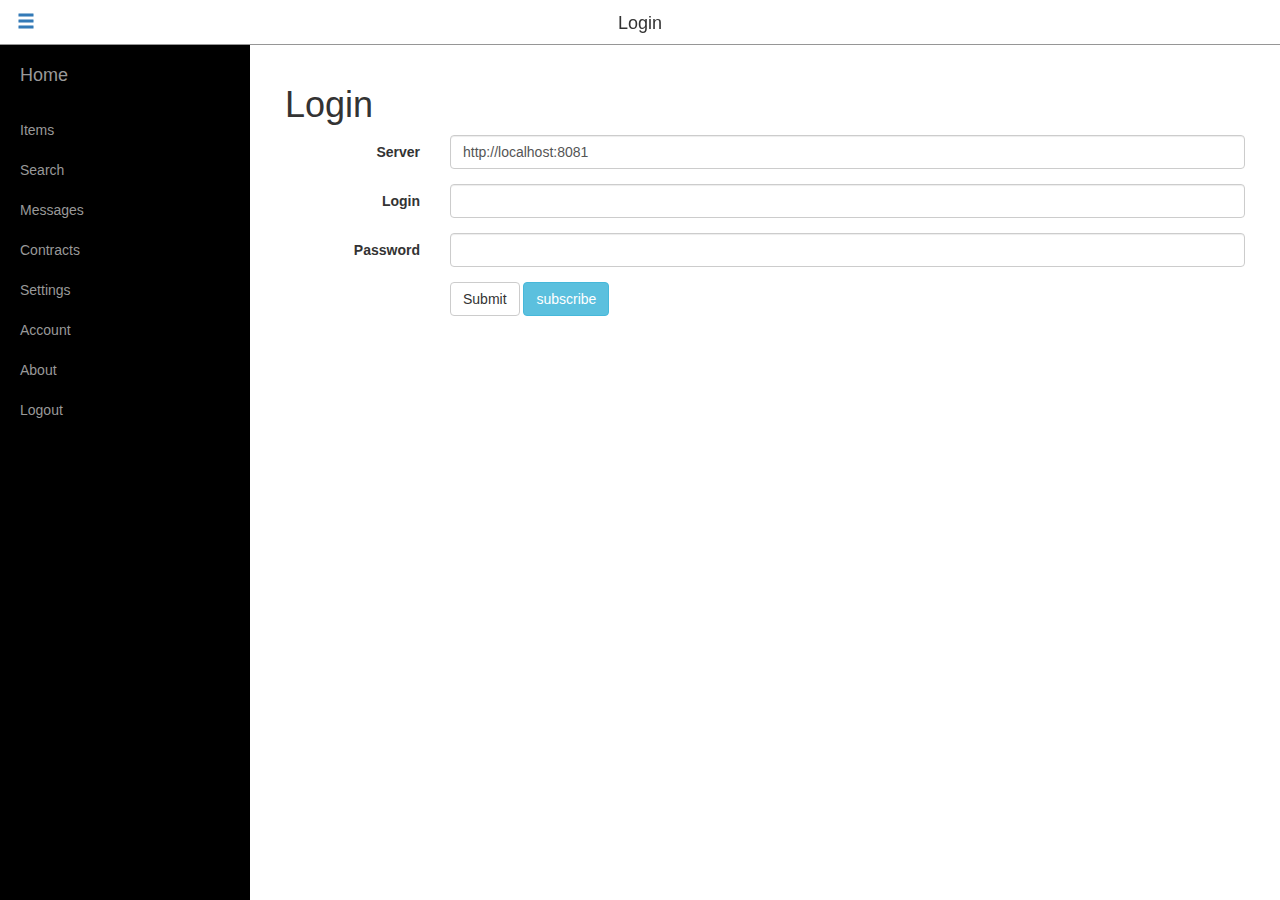
<file: AndroidSXP/app/src/main/assets/js/html/index.html>
<!DOCTYPE html>
<html ng-app="app">
<head ng-controller="appController as app">
	<title>{{app.title}}</title>
	<meta charset="utf-8">
	<meta http-equiv="X-UA-Compatible" content="IE=edge">
   	<meta name="viewport" content="width=device-width, initial-scale=1">
   	<link href="../css/bootstrap.min.css" rel="stylesheet">
   	<link href="../css/simple-sidebar.css" rel="stylesheet">
   	<link href="../css/custom.css" rel="stylesheet">
   	<script src="../libs/jquery.min.js"></script>
		<script src="../libs/angular.js"></script>
		<script src="../libs/angular-ui-router.min.js"></script>
    <script src="../libs/angular-animate.min.js"></script>
		<script src="../libs/angular-resource.min.js"></script>
		<script src="../libs/oboe-browser.min.js"></script>
		<script src="../libs/angular-oboe.js"></script>
		<script src="../modules/restApi.js"></script>
		<script src="../modules/app.js"></script>
    <script src="../modules/myItems.js"></script>
    <script src="../modules/users.js"></script>
    <script src="../modules/search.js"></script>
		<script src="../modules/settings.js"></script>
    <script src="../modules/messages.js"></script>
		<script src="../libs/bootstrap.min.js"></script>
</head>
<body ng-controller="appController as app">
		<!-- Here goes the navbar, see directive in app.js -->

    <navbar></navbar>
    <div id="wrapper">
				<!-- Here goes the sidemenu, see directive in app.js -->
        <sidemenu></sidemenu>
        <!-- Page Content -->
        <div id="page-content-wrapper">
            <div class="container-fluid specheight">
                <div class="ui-view-container">
										<!-- Here goes the html template that corresponds to the state of the app -->
                    <div ui-view></div>
                </div>
            </div>
        </div><!-- /#page-content-wrapper -->
    </div><!-- #wrapper -->







	  <script>
		<!-- technical detail: the specheight container needs to be made a bit smaller than the page -->

    //function fitHeight() {
    //    $(".specheight").height($(window).height() - 90);
    //}

    //$(document).ready(function() {
    //    fitHeight();
    //});

    //$(window).resize(function() {
    //   fitHeight();
    //});
    </script>
</body>
</html>
</file>
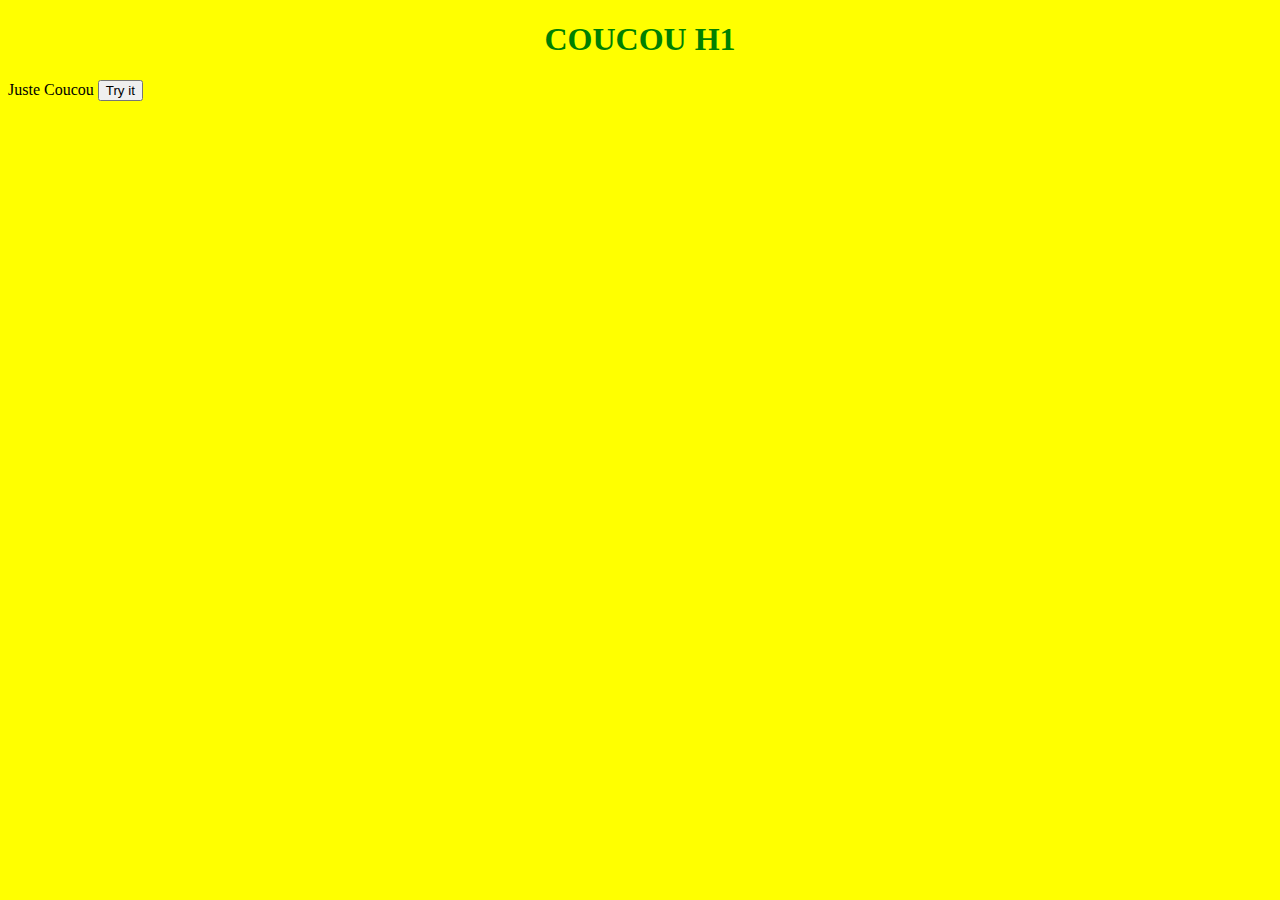
<file: AndroidSXP/app/src/main/assets/js/html/test.html>
<!DOCTYPE html>
<html>
	<head>
		<meta charset="UTF-8" />
		<title>Test</title>
		<link rel="stylesheet" href="../css/test.css"></link>
		<script src="../libs/test.js"></script>
	</head>
	
	<body>
		<h1>COUCOU H1</h1>
		Juste Coucou
		
		
		<button onclick="myFunction()">Try it</button>

	</body>
</html>
</file>
<file: AndroidSXP/app/src/main/assets/js/css/custom.css>
body {
	padding-top: 45px;
}

.botborder {
	border-bottom-style: solid;
	border-bottom-width: 1px;
	border-bottom-color: rgb(150, 150, 150);
	height: 45px;
	display: block;
}

nav ul li .linknodeco:hover,
nav ul li .linknodeco:active,
nav ul li .linknodeco:focus {
	text-decoration: none;
	outline: none !important;
}

nav ul li .linknodeco:active {
	background-color: rgba(0, 0, 0, 0.05);
}

.transibutton {
	opacity: 1;
	position: relative;
	left: 0px;
}

.transibutton.ng-hide-add, .transibutton.ng-hide-remove {
	transition: all linear 0.2s;
}

.transibutton.ng-hide {
	opacity: 0;
	left: -100px;
}

.center-content {
	display: block;
	text-align: center;
	z-index: -1000;
	width: 100%;
	position: absolute;
}

.specheight {
	position: relative;
	height: 100%;
}

.ui-view-container {
	position: relative;
	height: 100%;
	overflow-y: auto;
	overflow-x: hidden;
}

[ui-view].ng-enter, [ui-view].ng-leave {
  position: absolute;
  left: 0;
  right: 0;
  -webkit-transition:all .5s ease-in-out;
    -moz-transition:all .5s ease-in-out;
    -o-transition:all .5s ease-in-out;
    transition:all .5s ease-in-out;
}

[ui-view].ng-enter {
  opacity: 0;
  -webkit-transform:translate3d(200px, 0, 0);
  -moz-transform:translate3d(200px, 0, 0);
  transform:translate3d(200px, 0, 0);
}

[ui-view].ng-enter-active {
  opacity: 1;
  -webkit-transform:translate3d(0px, 0, 0);
  -moz-transform:translate3d(0px, 0, 0);
  transform:translate3d(0px, 0, 0);
}

[ui-view].ng-leave {
  opacity: 1;
  -webkit-transform:translate3d(0, 0, 0);
  -moz-transform:translate3d(0, 0, 0);
  transform:translate3d(0, 0, 0);
}

[ui-view].ng-leave-active {
  opacity: 0;
  -webkit-transform:translate3d(-200px, 0, 0);
  -moz-transform:translate3d(-200px, 0, 0);
  transform:translate3d(-200px, 0, 0);
}
</file>
<file: AndroidSXP/app/src/main/assets/js/css/test.css>
body {
	background-color: yellow;
}

h1 {
	color: green;
	text-align: center;
}
</file>
<file: AndroidSXP/app/src/main/assets/js/css/simple-sidebar.css>
/*!
 * Start Bootstrap - Simple Sidebar HTML Template (http://startbootstrap.com)
 * Code licensed under the Apache License v2.0.
 * For details, see http://www.apache.org/licenses/LICENSE-2.0.
 */

/* Toggle Styles */

#wrapper {
    padding-left: 0;
    -webkit-transition: all 0.5s ease;
    -moz-transition: all 0.5s ease;
    -o-transition: all 0.5s ease;
    transition: all 0.5s ease;
}

#wrapper.toggled {
    padding-left: 250px;
}

#sidebar-wrapper {
    z-index: 1000;
    position: fixed;
    left: 250px;
    width: 0;
    height: 100%;
    margin-left: -250px;
    overflow-y: auto;
    background: #000;
    -webkit-transition: all 0.5s ease;
    -moz-transition: all 0.5s ease;
    -o-transition: all 0.5s ease;
    transition: all 0.5s ease;
}

#wrapper.toggled #sidebar-wrapper {
    width: 250px;
}

#page-content-wrapper {
    width: 100%;
    position: absolute;
    padding: 15px;
}

#wrapper.toggled #page-content-wrapper {
    position: absolute;
    margin-right: -250px;
}

/* Sidebar Styles */

.sidebar-nav {
    position: absolute;
    top: 0;
    width: 250px;
    margin: 0;
    padding: 0;
    list-style: none;
}

.sidebar-nav li {
    text-indent: 20px;
    line-height: 40px;
}

.sidebar-nav li a {
    display: block;
    text-decoration: none;
    color: #999999;
}

.sidebar-nav li a:hover {
    text-decoration: none;
    color: #fff;
    background: rgba(255,255,255,0.2);
}

.sidebar-nav li a:active,
.sidebar-nav li a:focus {
    text-decoration: none;
}

.sidebar-nav > .sidebar-brand {
    height: 65px;
    font-size: 18px;
    line-height: 60px;
}

.sidebar-nav > .sidebar-brand a {
    color: #999999;
}

.sidebar-nav > .sidebar-brand a:hover {
    color: #fff;
    background: none;
}

@media(min-width:768px) {
    #wrapper {
        padding-left: 250px;
    }

    #wrapper.toggled {
        padding-left: 0;
    }

    #sidebar-wrapper {
        width: 250px;
    }

    #wrapper.toggled #sidebar-wrapper {
        width: 0;
    }

    #page-content-wrapper {
        padding: 20px;
        position: relative;
    }

    #wrapper.toggled #page-content-wrapper {
        position: relative;
        margin-right: 0;
    }
}
</file>
